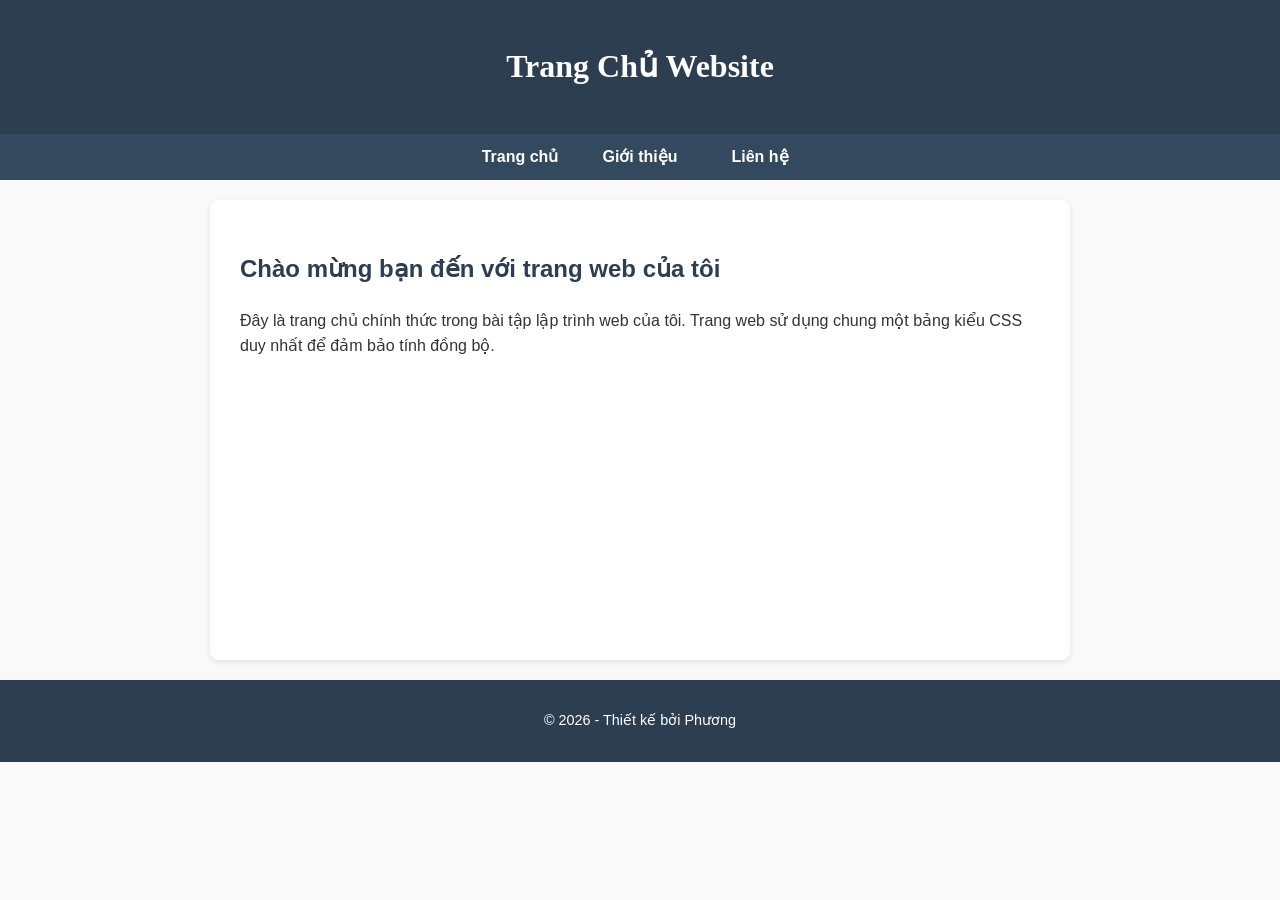
<file: index.html>
<!DOCTYPE html>
<html lang="vi">
<head>
    <meta charset="UTF-8">
    <meta name="viewport" content="width=device-width, initial-scale=1.0">
    <title>Trang Chủ - Bài tập Web của Phương</title>
    <link rel="stylesheet" href="style.css">
</head>
<body>
    <header>
        <h1>Trang Chủ Website</h1>
    </header>

    <nav>
        <ul>
            <li><a href="index.html">Trang chủ</a></li>
            <li><a href="about.html">Giới thiệu</a></li>
            <li><a href="contact.html">Liên hệ</a></li>
        </ul>
    </nav>

    <main>
        <h2>Chào mừng bạn đến với trang web của tôi</h2>
        <p>Đây là trang chủ chính thức trong bài tập lập trình web của tôi. Trang web sử dụng chung một bảng kiểu CSS duy nhất để đảm bảo tính đồng bộ.</p>
    </main>

    <footer>
        <p>&copy; 2026 - Thiết kế bởi Phương</p>
    </footer>
</body>
</html>
</file>
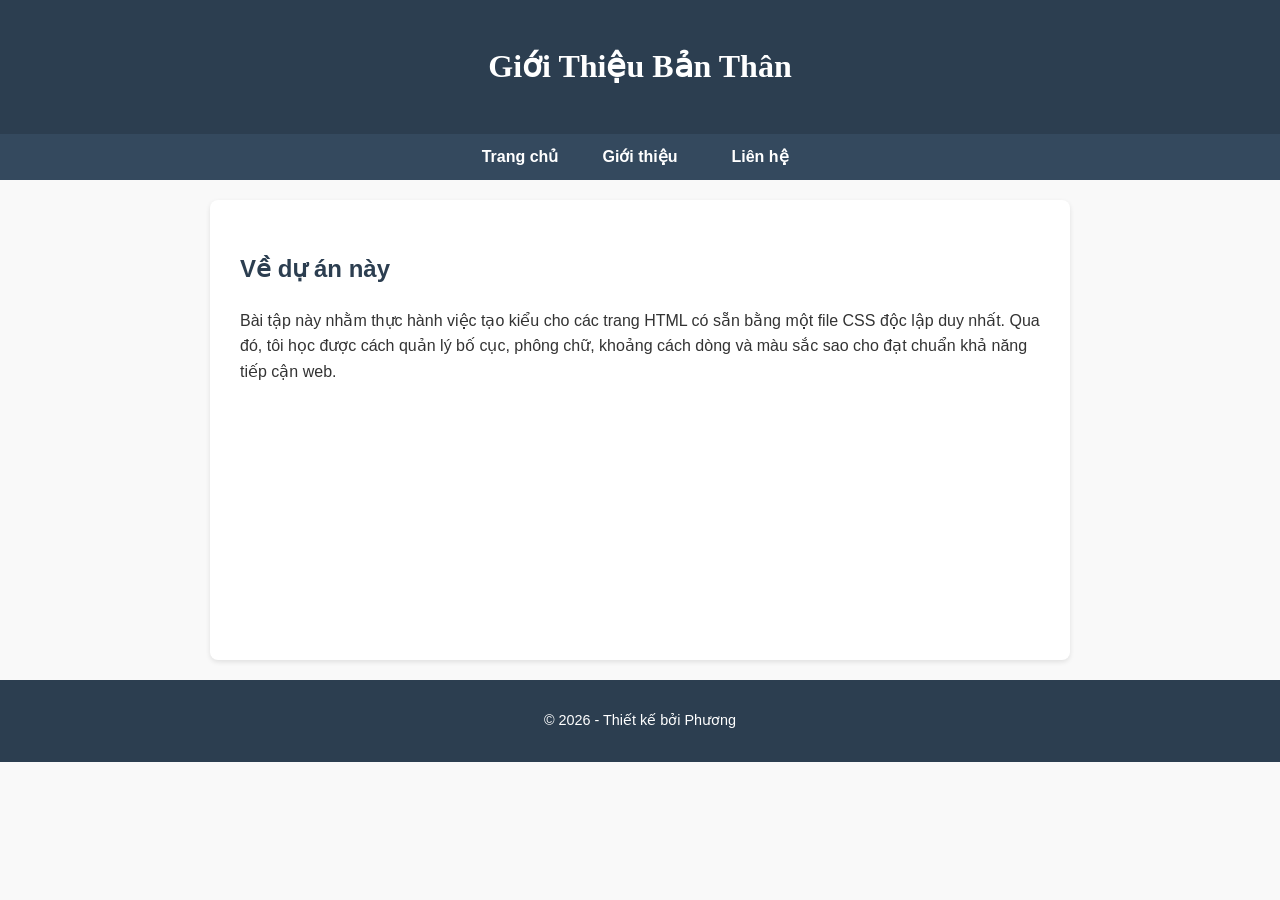
<file: about.html>
<!DOCTYPE html>
<html lang="vi">
<head>
    <meta charset="UTF-8">
    <meta name="viewport" content="width=device-width, initial-scale=1.0">
    <title>Giới thiệu - Bài tập Web của Phương</title>
    <link rel="stylesheet" href="style.css">
</head>
<body>
    <header>
        <h1>Giới Thiệu Bản Thân</h1>
    </header>

    <nav>
        <ul>
            <li><a href="index.html">Trang chủ</a></li>
            <li><a href="about.html">Giới thiệu</a></li>
            <li><a href="contact.html">Liên hệ</a></li>
        </ul>
    </nav>

    <main>
        <h2>Về dự án này</h2>
        <p>Bài tập này nhằm thực hành việc tạo kiểu cho các trang HTML có sẵn bằng một file CSS độc lập duy nhất. Qua đó, tôi học được cách quản lý bố cục, phông chữ, khoảng cách dòng và màu sắc sao cho đạt chuẩn khả năng tiếp cận web.</p>
    </main>

    <footer>
        <p>&copy; 2026 - Thiết kế bởi Phương</p>
    </footer>
</body>
</html>
</file>
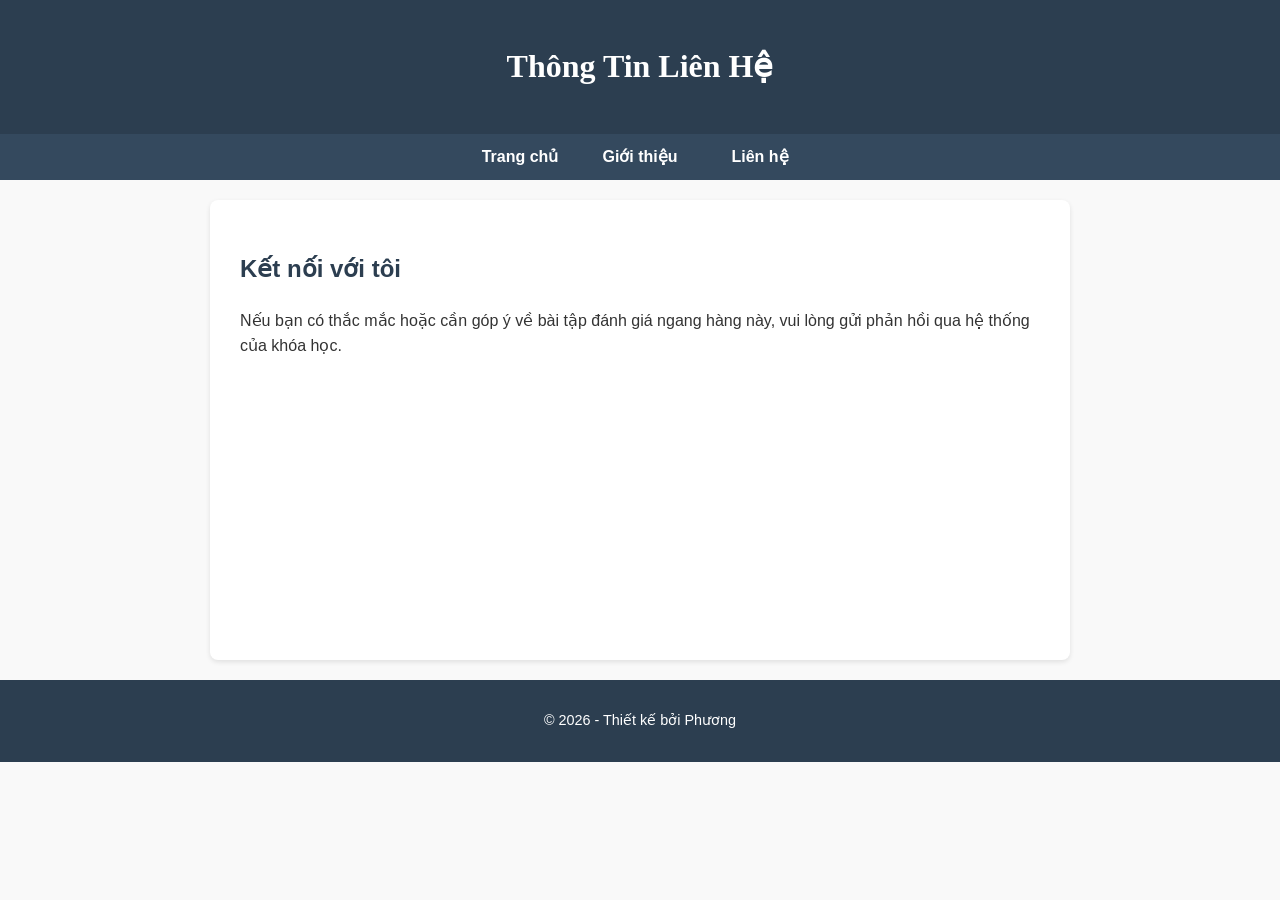
<file: contact.html>
<!DOCTYPE html>
<html lang="vi">
<head>
    <meta charset="UTF-8">
    <meta name="viewport" content="width=device-width, initial-scale=1.0">
    <title>Liên hệ - Bài tập Web của Phương</title>
    <link rel="stylesheet" href="style.css">
</head>
<body>
    <header>
        <h1>Thông Tin Liên Hệ</h1>
    </header>

    <nav>
        <ul>
            <li><a href="index.html">Trang chủ</a></li>
            <li><a href="about.html">Giới thiệu</a></li>
            <li><a href="contact.html">Liên hệ</a></li>
        </ul>
    </nav>

    <main>
        <h2>Kết nối với tôi</h2>
        <p>Nếu bạn có thắc mắc hoặc cần góp ý về bài tập đánh giá ngang hàng này, vui lòng gửi phản hồi qua hệ thống của khóa học.</p>
    </main>

    <footer>
        <p>&copy; 2026 - Thiết kế bởi Phương</p>
    </footer>
</body>
</html>
</file>
<file: style.css>
/* Bước 3: Thẻ nội dung chung */
body {
    font-family: 'Segoe UI', Tahoma, Geneva, Verdana, sans-serif;
    font-size: 16px;
    line-height: 1.6; /* Bước 10: Chiều cao dòng cho thẻ p */
    margin: 0;
    padding: 0;
    background-color: #f9f9f9;
    color: #333333;
}

/* Bước 4: Thẻ tiêu đề (header) */
header {
    background-color: #2c3e50;
    color: #ffffff;
    padding: 20px;
    text-align: center;
}

/* Bước 5: Thẻ nav */
nav {
    background-color: #34495e;
    padding: 10px;
}

/* Bước 8: Thẻ li trong nav */
nav ul {
    list-style-type: none;
    padding: 0;
    margin: 0;
    display: flex; /* Bước 8: Thuộc tính hiển thị */
    justify-content: center;
}

nav ul li {
    display: inline-block;
    width: 120px; /* Bước 8: Chiều rộng */
    text-align: center;
}

nav ul li a {
    color: #ffffff;
    text-decoration: none;
    font-weight: bold;
}

nav ul li a:hover {
    text-decoration: underline;
}

/* Bước 6: Thẻ chính (main) */
main {
    background-color: #ffffff;
    font-size: 1rem;
    padding: 30px;
    min-height: 400px;
    max-width: 800px;
    margin: 20px auto;
    border-radius: 8px;
    box-shadow: 0 2px 5px rgba(0,0,0,0.1);
}

/* Bước 7: Thẻ chân trang (footer) */
footer {
    background-color: #2c3e50;
    color: #ffffff;
    text-align: center;
    padding: 15px;
    font-size: 0.9rem;
}

/* Bước 9: Thẻ h1 */
h1 {
    text-align: center;
    font-family: 'Georgia', serif;
    color: #ffffff;
}

h2 {
    color: #2c3e50;
}

/* Bước 10: Thẻ p */
p {
    line-height: 1.6;
    margin-bottom: 15px;
}
</file>
